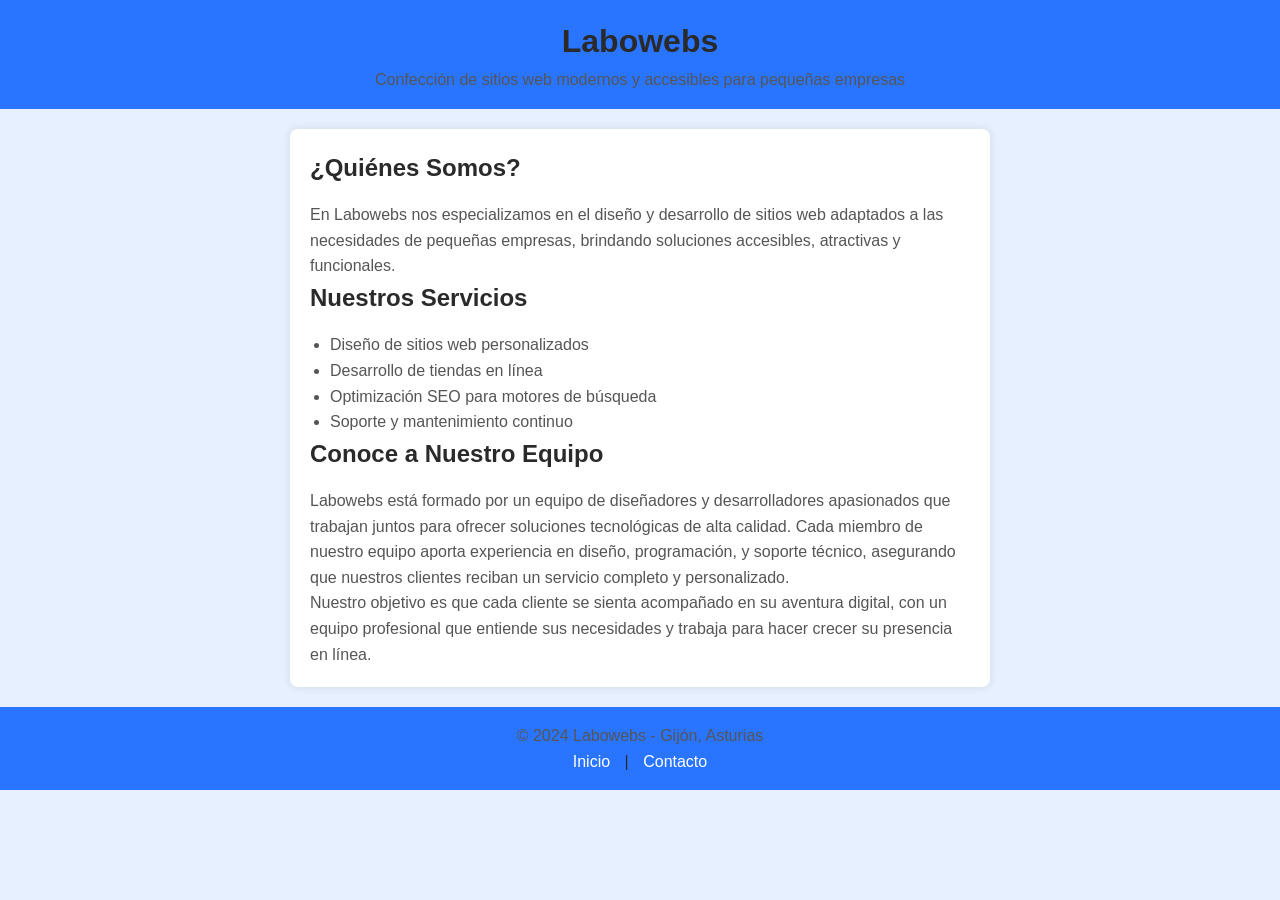
<file: index.html>
<!DOCTYPE html>
<html lang="es">
  <head>
    <meta charset="UTF-8" />
    <meta name="viewport" content="width=device-width, initial-scale=1.0" />
    <title>Labowebs - Sitios Web para Pequeñas Empresas</title>
    <link rel="stylesheet" href="css/estilos.css" />
  </head>
  <body>
    <!-- Autor:  Oscar Mateos Ramos -->
    <header>
      <h1>Labowebs</h1>
      <p>
        Confección de sitios web modernos y accesibles para pequeñas empresas
      </p>
    </header>

    <section class="about">
      <h2>¿Quiénes Somos?</h2>
      <p>
        En Labowebs nos especializamos en el diseño y desarrollo de sitios web
        adaptados a las necesidades de pequeñas empresas, brindando soluciones
        accesibles, atractivas y funcionales.
      </p>

      <h2>Nuestros Servicios</h2>
      <ul>
        <li>Diseño de sitios web personalizados</li>
        <li>Desarrollo de tiendas en línea</li>
        <li>Optimización SEO para motores de búsqueda</li>
        <li>Soporte y mantenimiento continuo</li>
      </ul>

      <h2>Conoce a Nuestro Equipo</h2>
      <p>
        Labowebs está formado por un equipo de diseñadores y desarrolladores
        apasionados que trabajan juntos para ofrecer soluciones tecnológicas de
        alta calidad. Cada miembro de nuestro equipo aporta experiencia en
        diseño, programación, y soporte técnico, asegurando que nuestros
        clientes reciban un servicio completo y personalizado.
      </p>
      <p>
        Nuestro objetivo es que cada cliente se sienta acompañado en su aventura
        digital, con un equipo profesional que entiende sus necesidades y
        trabaja para hacer crecer su presencia en línea.
      </p>
    </section>

    <footer>
      <p>© 2024 Labowebs - Gijón, Asturias</p>
      <nav>
        <a href="index.html">Inicio</a> | <a href="contacto.html">Contacto</a>
      </nav>
    </footer>
  </body>
</html>
</file>
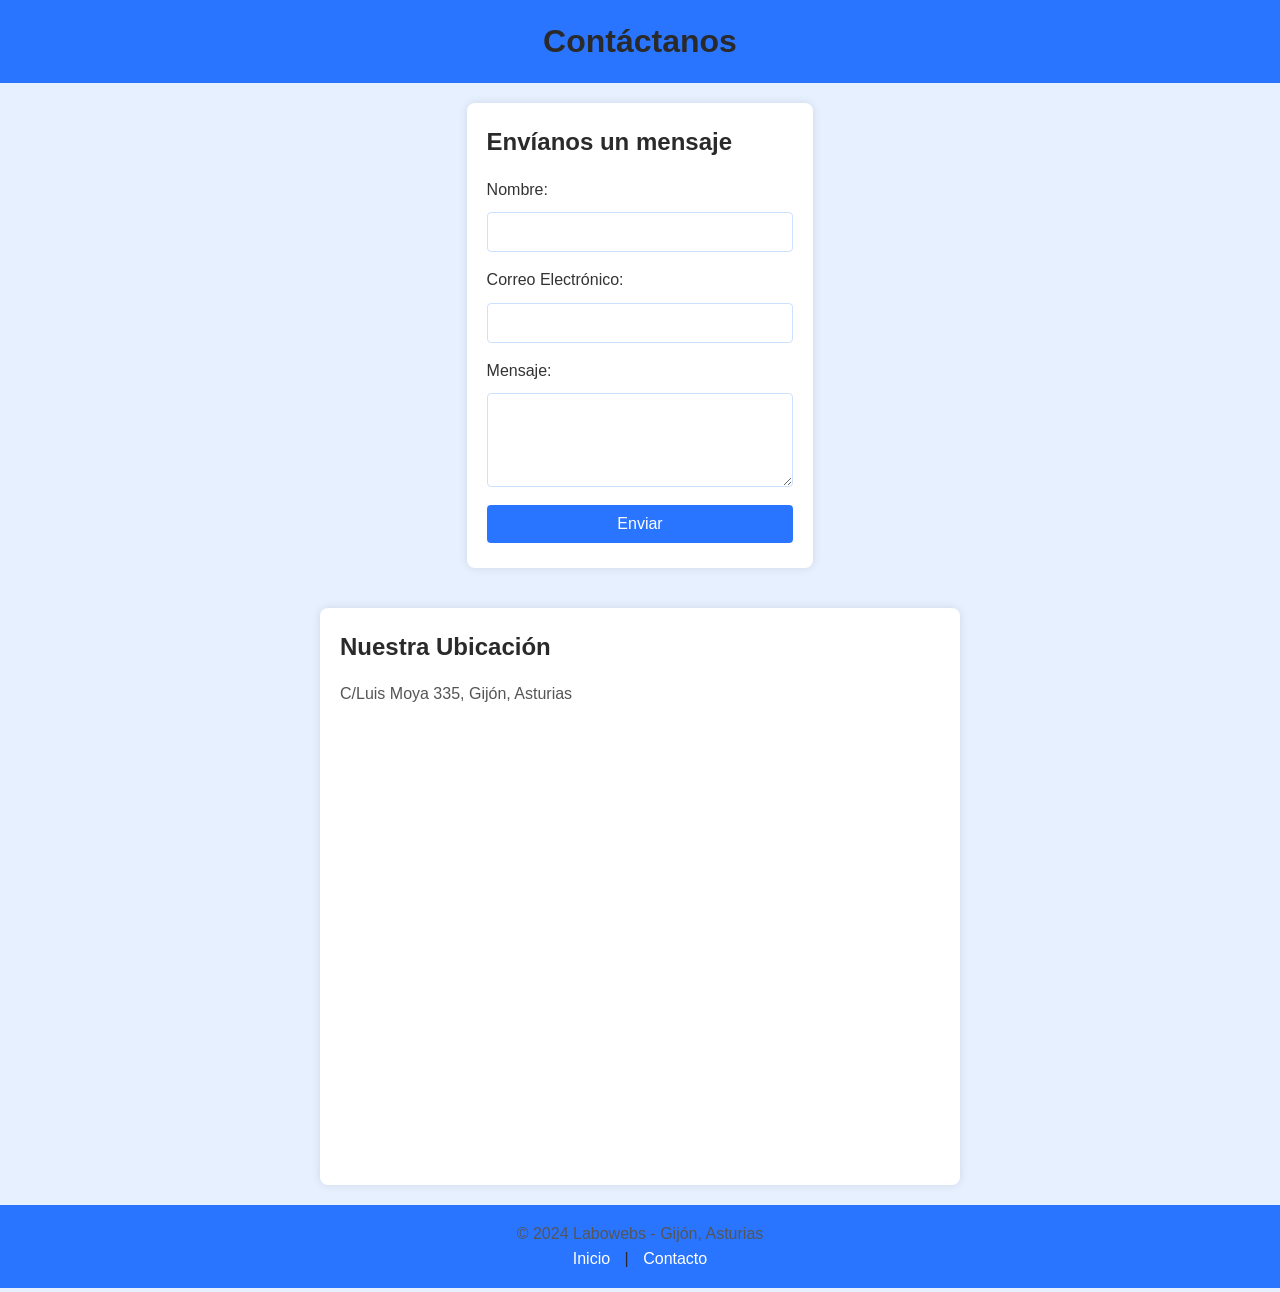
<file: contacto.html>
<!DOCTYPE html>
<html lang="es">
  <head>
    <meta charset="UTF-8" />
    <meta name="viewport" content="width=device-width, initial-scale=1.0" />
    <title>Contacto - Labowebs</title>
    <link rel="stylesheet" href="css/estilos.css" />
    <script src="js/script.js" defer></script>
  </head>
  <body>
    <header>
      <h1>Contáctanos</h1>
    </header>

    <section class="contact-form">
      <h2>Envíanos un mensaje</h2>
      <form id="formContacto" action="#" method="post">
        <label for="nombre">Nombre:</label>
        <input type="text" id="nombre" name="nombre" required />

        <label for="email">Correo Electrónico:</label>
        <input type="email" id="email" name="email" required />

        <label for="mensaje">Mensaje:</label>
        <textarea id="mensaje" name="mensaje" rows="4" required></textarea>

        <button type="submit">Enviar</button>
      </form>
    </section>

    <section class="map">
      <h2>Nuestra Ubicación</h2>
      <p>C/Luis Moya 335, Gijón, Asturias</p>
      <iframe
        src="https://www.google.com/maps?
        q=C%2FLuis%20Moya%20335%2C%20Gij%C3%B3n%2C%20Asturias&output=embed"
        width="600"
        height="450"
        style="border: 0"
        allowfullscreen=""
        loading="lazy"
      ></iframe>
    </section>

    <footer>
      <p>© 2024 Labowebs - Gijón, Asturias</p>
      <nav>
        <a href="index.html">Inicio</a> | <a href="contacto.html">Contacto</a>
      </nav>
    </footer>
  </body>
</html>
</file>
<file: css/estilos.css>
* {
    margin: 0;
    padding: 0;
    box-sizing: border-box;
}

body {
    font-family: Arial, sans-serif;
    color: #2a2a2a;
    line-height: 1.6;
    background-color: #e6f0ff;
    display: flex;
    flex-direction: column;
    min-height: 100vh;
}


header, footer {
    background-color: #2a75ff;
    color: #2a2a2a;
    text-align: center;
    padding: 1em 0;
}

header h1, footer p {
    margin: 0;
}

section.about, section.contact-form, section.map {
    margin: 20px auto;
    max-width: 700px;
    padding: 20px;
    background: #ffffff;
    border-radius: 8px;
    box-shadow: 0 0 10px rgba(0, 0, 0, 0.1);
}

h2 {
    color: #2a2a2a;
    margin-bottom: 15px;
}

p, li {
    color: #555;
}

ul {
    list-style-type: disc;
    padding-left: 20px;
}

label {
    display: block;
    margin: 10px 0 5px;
    color: #333;
}

input, textarea, button {
    width: 100%;
    padding: 10px;
    margin: 5px 0;
    border-radius: 4px;
    border: 1px solid #cce0ff;
    font-size: 16px;
}

input:focus, textarea:focus {
    border-color: #2a75ff;
    outline: none;
}

button {
    background-color: #2a75ff;
    color: #fff;
    cursor: pointer;
    border: none;
    transition: background 0.3s;
    font-size: 16px;
}

button:hover {
    background-color: #1a5bd4;
}

nav a {
    color: #ffffff;
    text-decoration: none;
    margin: 0 10px;
}

nav a:hover {
    text-decoration: underline;
}
</file>
